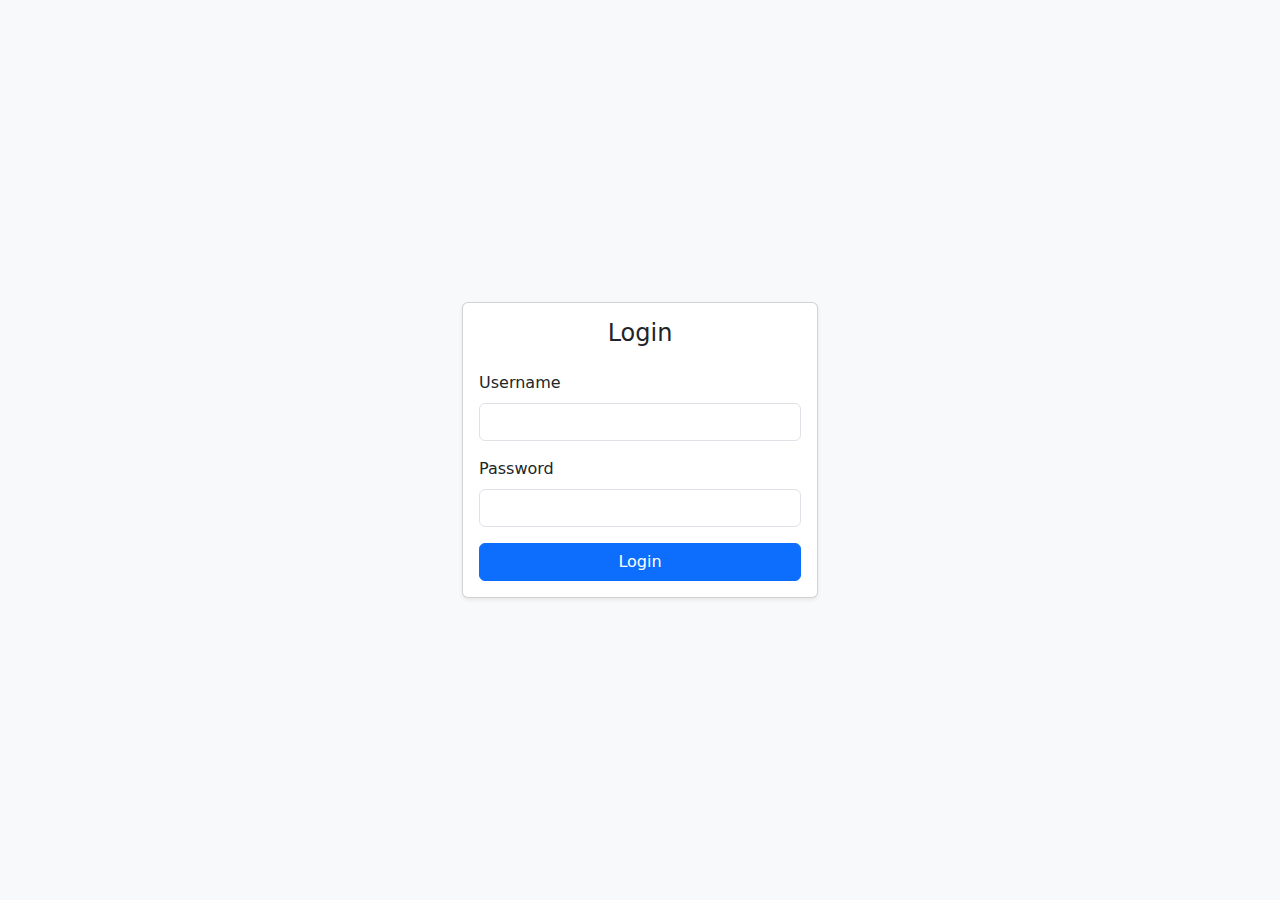
<file: login.html>
<!DOCTYPE html>
<html lang="id">
<head>
    <meta charset="UTF-8">
    <meta name="viewport" content="width=device-width, initial-scale=1.0">
    <title>Login - Sistem Informasi Manajemen Karyawan</title>
    <link href="https://cdn.jsdelivr.net/npm/bootstrap@5.1.3/dist/css/bootstrap.min.css" rel="stylesheet">
</head>
<body class="d-flex align-items-center justify-content-center vh-100 bg-light">
    <div class="container">
        <div class="row justify-content-center">
            <div class="col-md-4">
                <div class="card shadow-sm">
                    <div class="card-body">
                        <h4 class="card-title text-center mb-4">Login</h4>
                        <form action="index.html" method="post">
                            <div class="mb-3">
                                <label for="username" class="form-label">Username</label>
                                <input type="text" class="form-control" id="username" name="username" required>
                            </div>
                            <div class="mb-3">
                                <label for="password" class="form-label">Password</label>
                                <input type="password" class="form-control" id="password" name="password" required>
                            </div>
                            <button type="submit" class="btn btn-primary w-100">Login</button>
                        </form>
                    </div>
                </div>
            </div>
        </div>
    </div>
    <script src="https://cdn.jsdelivr.net/npm/bootstrap@5.1.3/dist/js/bootstrap.bundle.min.js"></script>
</body>
</html>
</file>
